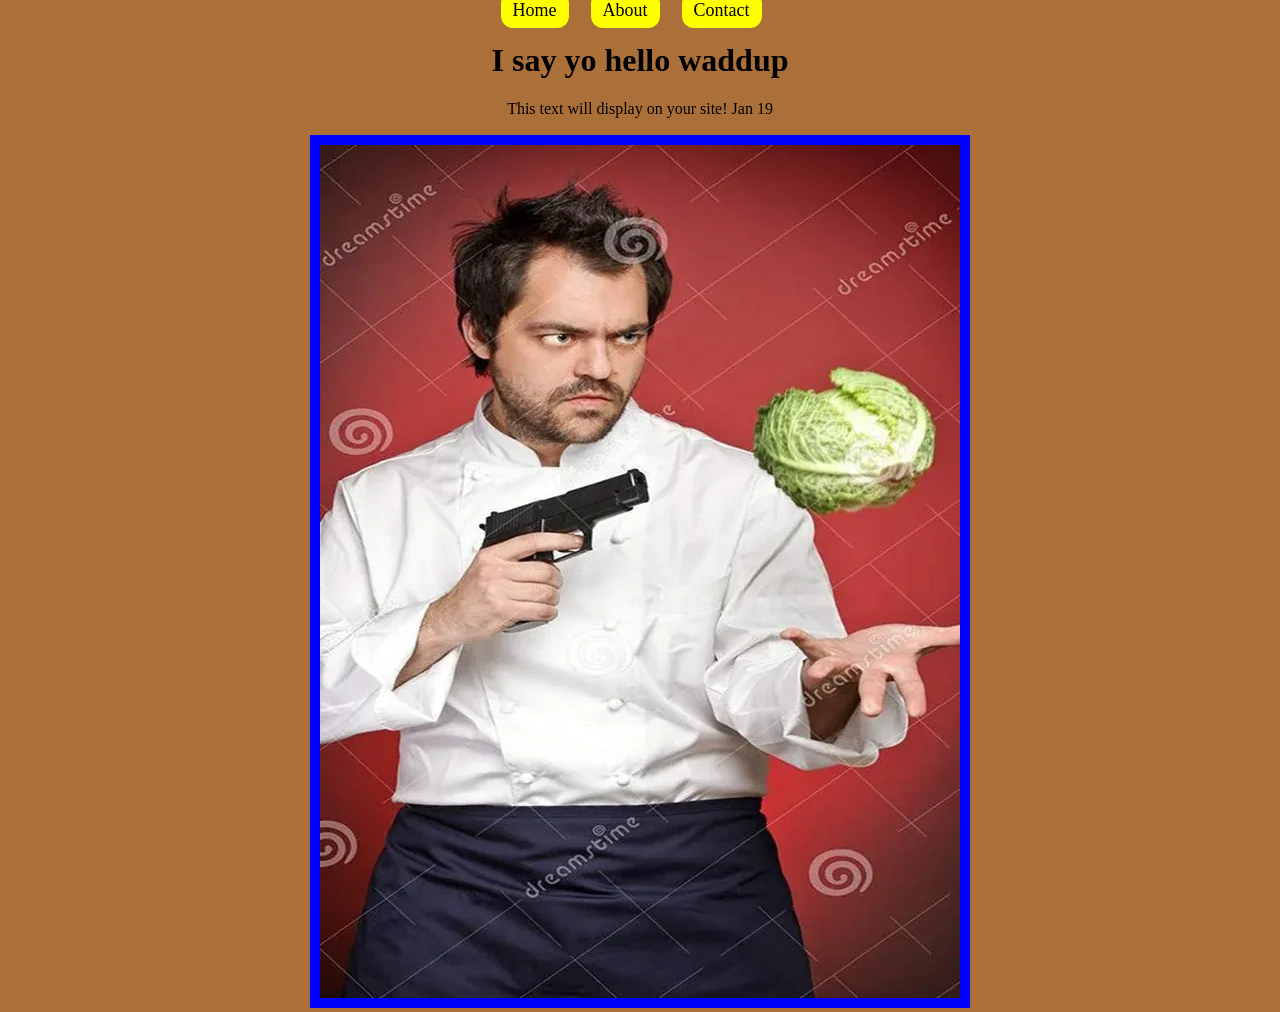
<file: index.html>
<!doctype html>
<html class="no-js" lang="en">

<head>
  <meta charset="utf-8">
  <title>Responsive Layouts</title>
  <meta name="description" content="This site will serve as the hub for many sub responsive layouts">
  <meta name="viewport" content="width=device-width, initial-scale=1">

  <meta property="og:title" content="">
  <meta property="og:type" content="">
  <meta property="og:url" content="">
  <meta property="og:image" content="">

  <link rel="manifest" href="site.webmanifest">
  <link rel="icon" href="icon.png">
  <!-- Place favicon.ico in the root directory -->

  <link rel="stylesheet" href="css/normalize.css">
  <link rel="stylesheet" href="css/main.css">

  <meta name="theme-color" content="#fafafa">
</head>

<body>
  <!-- Place your site's HTML here -->
   <header>
    
    <nav> 
      <a href="./index.html">Home</a>
      <a href="./about.html">About</a>
      <a href="./contact.html">Contact</a>
    </nav>
    </header>
   
    <h1>I say yo hello waddup</h1>
  <p>This text will display on your site! Jan 19</p>
  <img src="./img/weirdstockphoto5-1.jpg" alt="">
  <script src="js/main.js"></script>
</body>

</html>
</file>
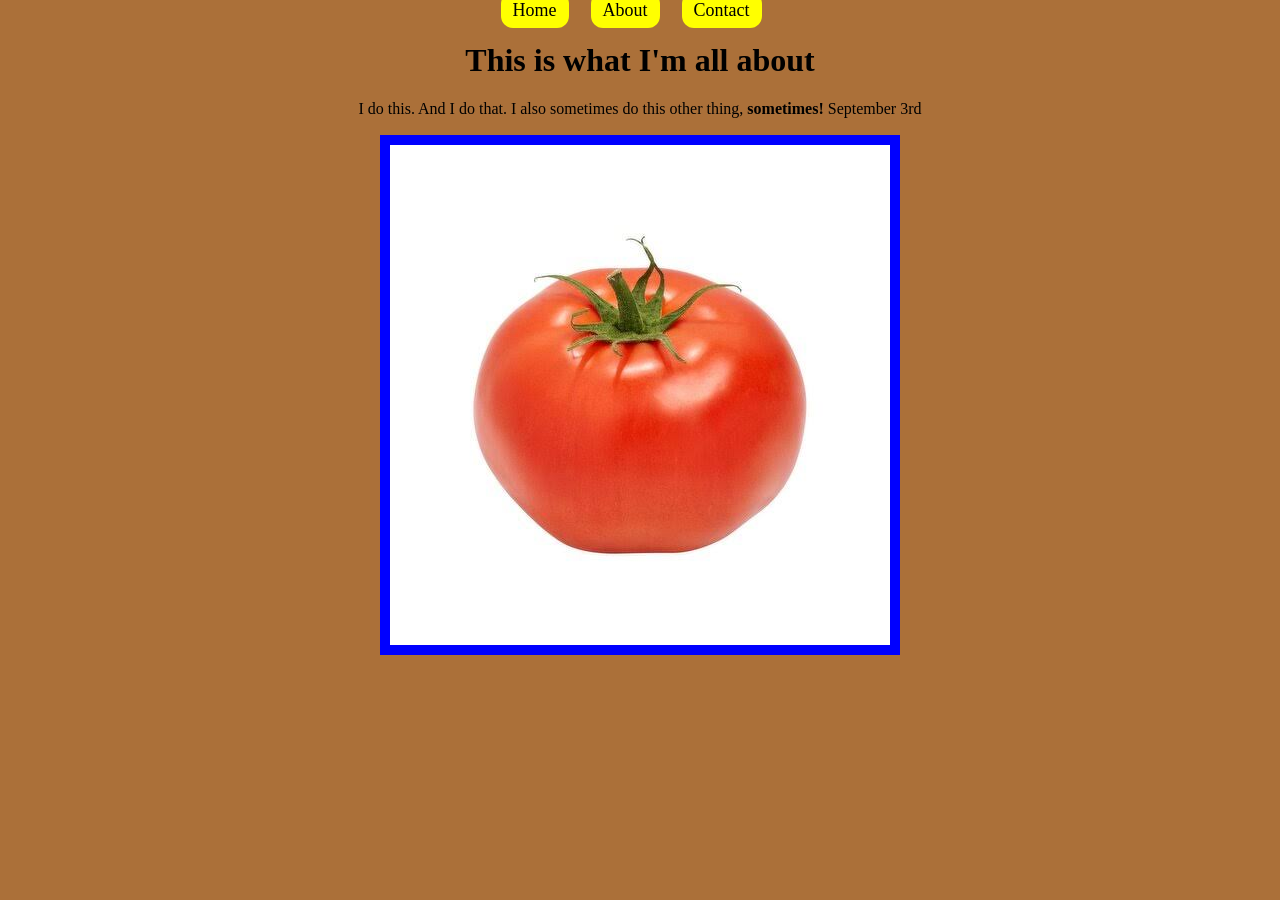
<file: about.html>
<!doctype html>
<html class="no-js" lang="en">

<head>
  <meta charset="utf-8">
  <title>Responsive Layouts</title>
  <meta name="description" content="This site will serve as the hub for many sub responsive layouts">
  <meta name="viewport" content="width=device-width, initial-scale=1">

  <meta property="og:title" content="">
  <meta property="og:type" content="">
  <meta property="og:url" content="">
  <meta property="og:image" content="">

  <link rel="manifest" href="site.webmanifest">
  <link rel="icon" href="icon.png">
  <!-- Place favicon.ico in the root directory -->

  <link rel="stylesheet" href="css/normalize.css">
  <link rel="stylesheet" href="css/main.css">

  <meta name="theme-color" content="#fafafa">
</head>

<body>
  <!-- Place your site's HTML here -->
   <header>
   
    <nav> 
      <a href="./index.html">Home</a>
      <a href="./about.html">About</a>
      <a href="./contact.html">Contact</a>
    </nav>
    </header>
  
    <h1>This is what I'm all about</h1>
  <p>I do this. And I do that. I also sometimes do this other thing, <strong>sometimes!</strong> September 3rd</p>
  <img src="./img/tomato.jpg" alt="tomato">
  <script src="js/main.js"></script>
</body>

</html>
</file>
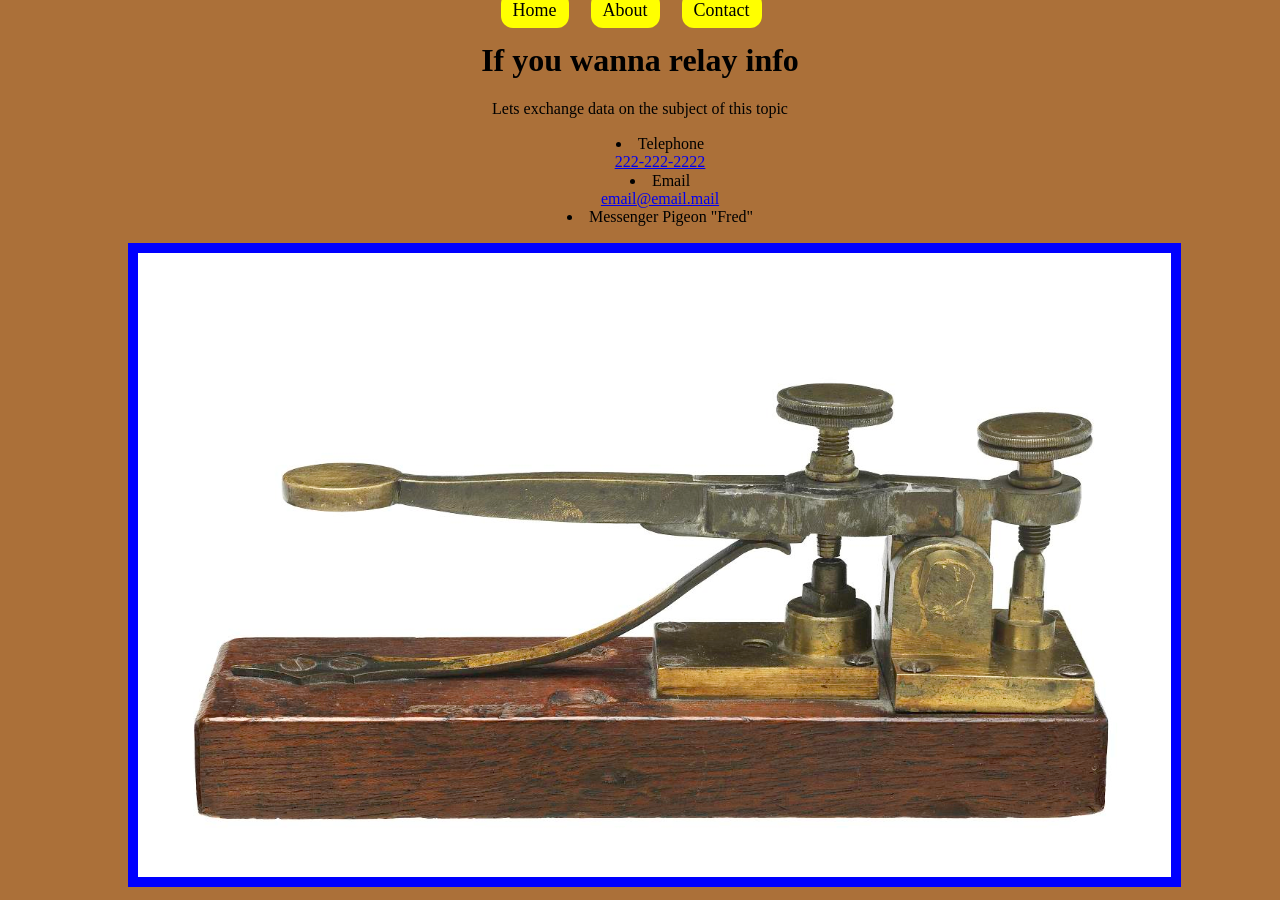
<file: contact.html>
<!doctype html>
<html class="no-js" lang="en">

<head>
  <meta charset="utf-8">
  <title>Responsive Layouts</title>
  <meta name="description" content="This site will serve as the hub for many sub responsive layouts">
  <meta name="viewport" content="width=device-width, initial-scale=1">

  <meta property="og:title" content="">
  <meta property="og:type" content="">
  <meta property="og:url" content="">
  <meta property="og:image" content="">

  <link rel="manifest" href="site.webmanifest">
  <link rel="icon" href="icon.png">
  <!-- Place favicon.ico in the root directory -->

  <link rel="stylesheet" href="css/normalize.css">
  <link rel="stylesheet" href="css/main.css">

  <meta name="theme-color" content="#fafafa">
</head>

<body>
  <!-- Place your site's HTML here -->
   <header>
    <nav> 
      <a href="./index.html">Home</a>
      <a href="./about.html">About</a>
      <a href="./contact.html">Contact</a>
    </nav>
    </header>

    <h1>If you wanna relay info</h1>
  <p>Lets exchange data on the subject of this topic</p>
  <ul class="contact-list">
    <li>Telephone</li> <a href="tel:222-222-2222">222-222-2222</a>
    <li>Email</li> <a href="mailto:email@email.mail">email@email.mail</a>
    <li>Messenger Pigeon "Fred"</li>
  </ul>
  <img src="./img/telegraph.png" alt="communication device">
  <script src="js/main.js"></script>
</body>

</html>
</file>
<file: css/main.css>
/* Place CSS styles here */
body {
    background: #ab7039;
    text-align: center; 
    width: 80%;
    margin: auto;
}

nav {
    align-content:center;
}

nav a {
    font-size: 18px;
    font-weight: 500;
    color: #000000;
    background-color: #ffff00;
    padding: 8px 12px;
    border-radius: 12px;
    margin-right: 18px;
    text-decoration: none;
}

img { 
    border: 10px solid #0000ff; 
}

.contact-list {
    list-style-position: inside;

}
</file>
